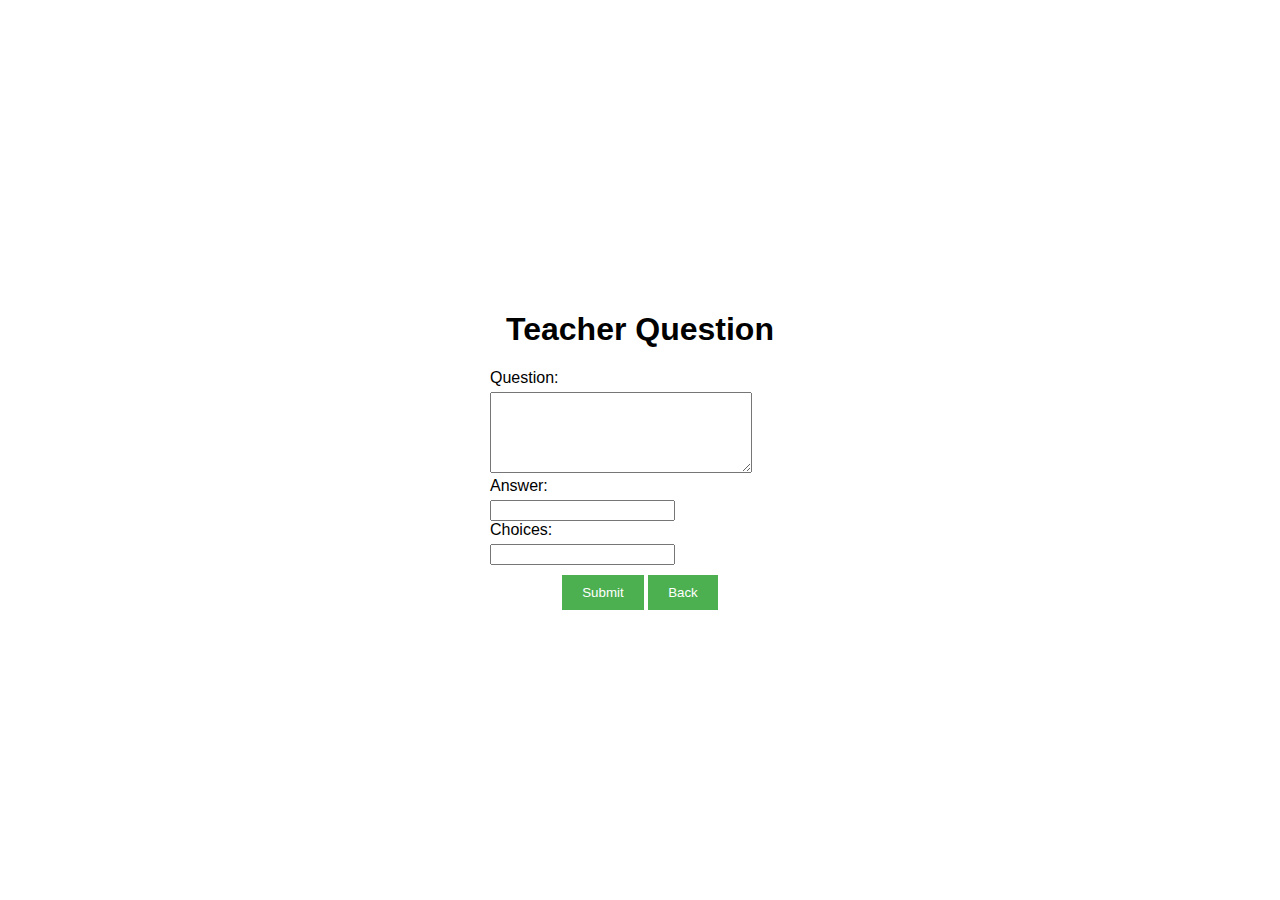
<file: MessageBox.html>
<!DOCTYPE html>
<html>
<head>
    <title>Teacher Question</title>
    <style>
        body {
            display: flex;
            justify-content: center;
            align-items: center;
            height: 100vh;
            margin: 0;
            font-family: Arial, sans-serif;
        }
        h1 {
            text-align: center;
        }
        form {
            width: 300px;
        }
        .form-header {
            text-align: center;
            margin-bottom: 20px;
        }
        label {
            display: block;
            margin-bottom: 5px;
        }
        input[type="submit"],
        input[type="button"],
        .back-btn {
            background-color: #4CAF50;
            color: white;
            border: none;
            cursor: pointer;
            padding: 10px 20px;
        }
        input[type="submit"]:hover,
        input[type="button"]:hover,
        .back-btn:hover {
            background-color: #45a049;
        }
        .btn-container {
            text-align: center;
            margin-top: 10px;
        }
    </style>
    <script>
        document.addEventListener('DOMContentLoaded', function() {
            var form = document.querySelector('form');

            form.addEventListener('submit', function(event) {
                event.preventDefault(); // Prevent form submission

                var question = document.getElementById('question').value;
                var answer = document.getElementById('answer').value;
                var choices = document.getElementById('choices').value;

                fetch('https://us-central1-fyp-a08.cloudfunctions.net/create_question', {
                    method: 'POST',
                    headers: {
                        'Content-Type': 'application/json'
                    },
                    body: JSON.stringify({ question: question, answer: answer, choices: choices })
                })
                .then(function(response) {
                    if (response.ok) {
                        return response.text(); // 解析回應的文字內容
                    } else {
                        throw new Error('Failed to submit the question. Please try again.');
                    }
                })
                .then(function(data) {
                    alert(data); // 顯示回應的文字內容
                    form.reset();
                })
                .catch(function(error) {
                    console.log(error);
                    alert('An error occurred while submitting the question. Please try again later.');
                });
            });
        });
    </script>
</head>
<body>
    <form>
        <div class="form-header">
            <h1>Teacher Question</h1>
        </div>
        <label for="question">Question:</label>
        <textarea id="question" name="question" rows="5" cols="30" required></textarea>

        <label for="answer">Answer:</label>
        <input type="text" id="answer" name="answer" required>

        <label for="choices">Choices:</label>
        <input type="text" id="choices" name="choices" required>

        <div class="btn-container">
            <input type="submit" value="Submit">
            <button class="back-btn" onclick="window.location.href='index.html'">Back</button>
        </div>
    </form>
</body>
</html>
</file>
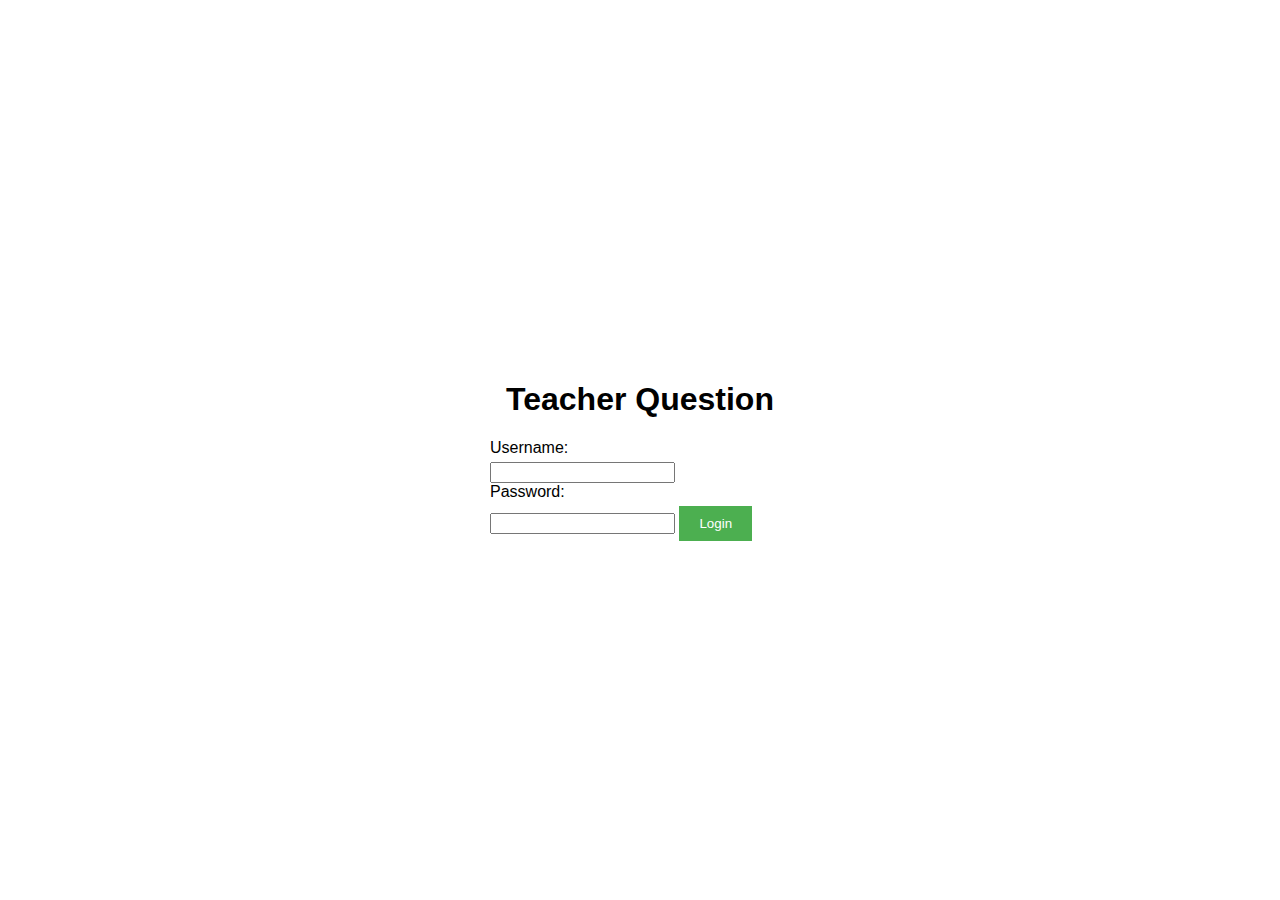
<file: Teacher.html>
<!DOCTYPE html>
<html>
<head>
    <title>Contact Form</title>
    <style>
        body {
            display: flex;
            justify-content: center;
            align-items: center;
            height: 100vh;
            margin: 0;
            font-family: Arial, sans-serif;
        }
        h1 {
            text-align: center;
        }
        form {
            width: 300px;
        }
        .form-header {
            text-align: center;
            margin-bottom: 20px;
        }
        label {
            display: block;
            margin-bottom: 5px;
        }
        input[type="submit"],
        input[type="button"] {
            background-color: #4CAF50;
            color: white;
            border: none;
            cursor: pointer;
            padding: 10px 20px;
        }
        input[type="submit"]:hover,
        input[type="button"]:hover {
            background-color: #45a049;
        }
    </style>
    <script>
        function toggleFormElements() {
            var username = document.getElementById("username").value;
            var password = document.getElementById("password").value;
            var loginButton = document.getElementById("loginButton");

            if (username && password) {
                fetch("https://us-central1-fyp-a08.cloudfunctions.net/teacher_login", {
                    method: "POST",
                    headers: {
                        "Content-Type": "application/json"
                    },
                    body: JSON.stringify({
                        username: username,
                        password: password
                    })
                })
                .then(response => {
                    if (response.ok) {
                        loginButton.style.display = "none";
                        document.getElementById("password").value = "";
                        document.getElementById("username").style.display = "none";
                        document.getElementById("password").style.display = "none";
                        document.getElementById("usernameLabel").textContent = "Username: " + username;
                        alert("Successfully logged in!");
                        showMessageBox();
                    } else {
                        alert("Invalid username or password!");
                    }
                })
                .catch(error => {
                    console.error("Error:", error);
                });
            } else {
                alert("Please enter a username and password!");
            }
        }

        function showMessageBox() {
            window.location.href = "MessageBox.html"; // 將此處的 "messagebox.html" 替換為您的消息框頁面的 URL
        }
    </script>
</head>
<body>
    <form action="/submit" method="post">
        <div class="form-header">
            <h1>Teacher Question</h1>
        </div>
        <label for="username" id="usernameLabel">Username:</label>
        <input type="text" id="username" name="username" required>

        <label for="password" id="passwordLabel">Password:</label>
        <input type="password" id="password" name="password" required>
        
        <input type="button" id="loginButton" value="Login" onclick="toggleFormElements()">
    </form>
</body>
</html>
</file>
